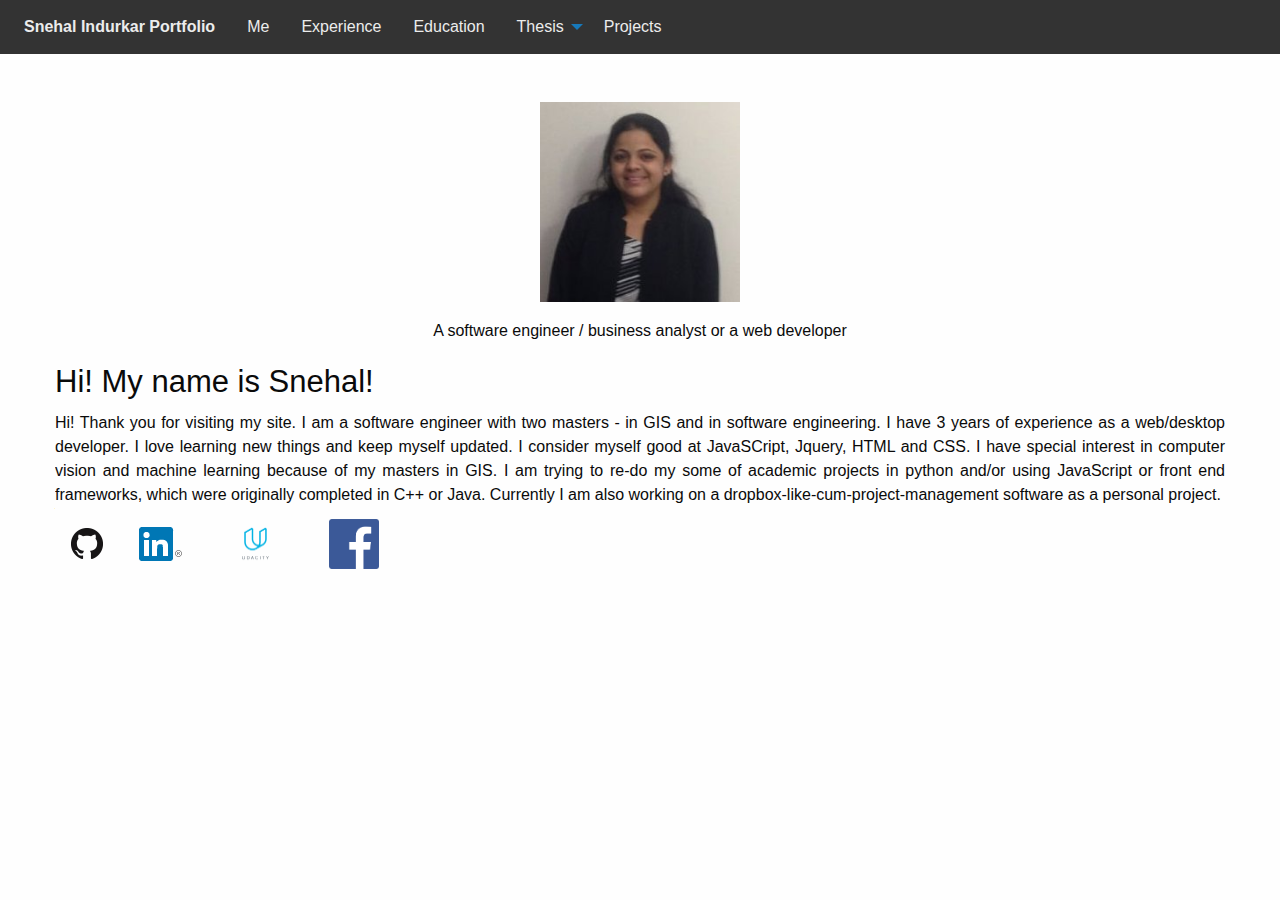
<file: index.html>
<!doctype html>
<html class="no-js" lang="en" dir="ltr">
  <head>
    <meta charset="utf-8">
    <meta http-equiv="x-ua-compatible" content="ie=edge">
    <meta name="viewport" content="width=device-width, initial-scale=1.0">
    <title>Snehal Indurkar - About Me</title>
    <link rel="stylesheet" href="css/foundation.css">
    <link rel="stylesheet" href="css/app.css">
  </head>
  <body>
    <!-- *** TOP NAVIGATION BAR ** -->
    <div class="title-bar" data-responsive-toggle="main-nav-menu" data-hide-for="medium">
      <button class="menu-icon" type="button" data-toggle="main-nav-menu"></button>
      <div class="title-bar-title">Snehal Indurkar</div>
    </div>

    <div class="top-bar" id="main-nav-menu">
      <div class="top-bar-left">
        <ul class="dropdown vertical medium-horizontal menu" data-responsive-menu="drilldown medium-dropdown" data-auto-height="true" data-animate-height="true">
          <li class="menu-text">Snehal Indurkar Portfolio</li>
          <li><a href="index.html">Me</a></li>
          <li><a href="experience.html">Experience</a></li>
          <li><a href="education.html">Education</a></li>
          <li>
            <a href="#">Thesis</a>
            <ul class="vertical menu">
              <li><a href="#">Road Detection using mobile mapping data</a></li>
              <li><a href="#">Chain Code Library</a></li>
            </ul>
          </li>
          <li><a href="projects.html">Projects</a></li>
        </ul>
      </div>
    </div>

    <!-- *** ABOUT ME ** -->
    <div class="row main-content">
      <div class="medium-12 column text-center">
        <img src="img/dp.jpg" alt="My pic" width="200"/>
        <p>A software engineer / business analyst or a web developer </p>
      </div>
      <div class="medium-12 column text-justify">
        <h3>Hi! My name is Snehal!</h3>
        Hi! Thank you for visiting my site.
        I am a software engineer with two masters - in GIS and in software engineering. I have 3 years of experience as a web/desktop developer.
        I love learning new things and keep myself updated.
        I consider myself good at JavaSCript, Jquery, HTML and CSS. I have special interest in computer vision and machine learning because of my masters in GIS.
        I am trying to re-do my some of academic projects in python and/or using JavaScript or front end frameworks, which were originally completed in C++ or Java.
        Currently I am also working on a dropbox-like-cum-project-management software as a personal project.
      </div>
    </div>

    <!-- *** FOOTER ** -->
    <div class="column row">
      <ul class="menu">
        <li> <a href="https://github.com/sneha774" target="_blank"> <img src="img/GitHub-Mark-32px.png" alt="github" /> </a> </li>
        <li> <a href="https://www.linkedin.com/in/snehal-indurkar-870b5b15/" target="_blank"> <img src="img/In-2C-34px-R.png" alt="Linkedin"/> </a> </li>
        <li> <a href="https://profiles.udacity.com/p/10551140348" target="_blank"> <img src="img/udacity_share.png" alt="Udacity" width="75"/> </a> </li>
        <li> <a href="https://www.facebook.com/snehal.indurkar" target="_blank"> <img src="img/FB-fLogo-Blue-broadcast-2.png" alt="Facebook" width="50"/> </a> </li>
      </ul>
    </div>

    <script src="js/vendor/jquery.js"></script>
    <script src="js/vendor/what-input.js"></script>
    <script src="js/vendor/foundation.js"></script>
    <script src="js/app.js"></script>
  </body>
</html>
</file>
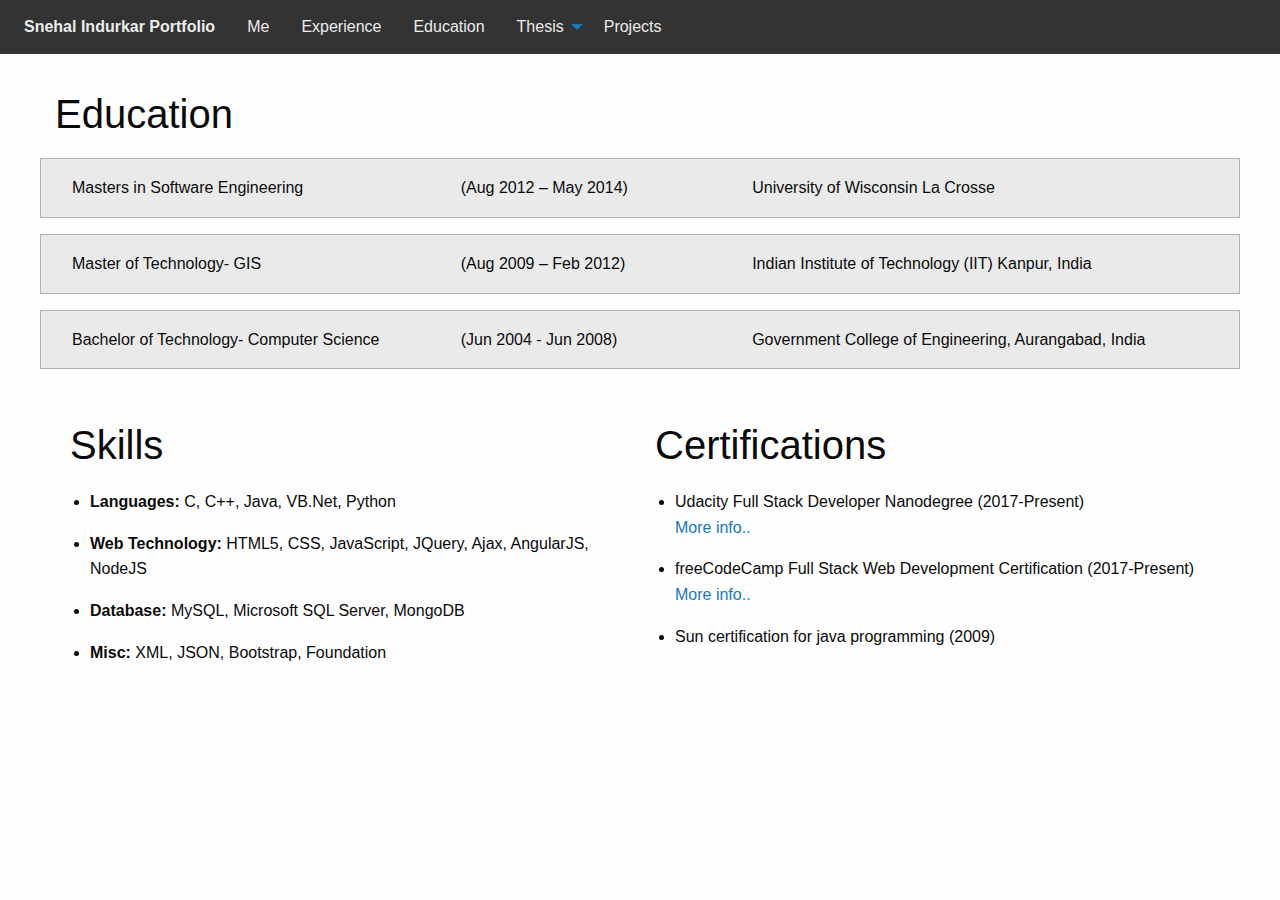
<file: education.html>
<!doctype html>
<html class="no-js" lang="en" dir="ltr">
  <head>
    <meta charset="utf-8">
    <meta http-equiv="x-ua-compatible" content="ie=edge">
    <meta name="viewport" content="width=device-width, initial-scale=1.0">
    <title>Snehal Indurkar - Experience</title>
    <link rel="stylesheet" href="css/foundation.css">
    <link rel="stylesheet" href="css/app.css">
  </head>
  <body>

    <!-- *** TOP NAVIGATION BAR ** -->
    <div class="title-bar" data-responsive-toggle="main-nav-menu" data-hide-for="medium">
      <button class="menu-icon" type="button" data-toggle="main-nav-menu"></button>
      <div class="title-bar-title">Snehal Indurkar</div>
    </div>

    <div class="top-bar" id="main-nav-menu">
      <div class="top-bar-left">
        <ul class="dropdown vertical medium-horizontal menu" data-responsive-menu="drilldown medium-dropdown" data-auto-height="true" data-animate-height="true">
          <li class="menu-text">Snehal Indurkar Portfolio</li>
          <li><a href="index.html">Me</a></li>
          <li><a href="experience.html">Experience</a></li>
          <li><a href="education.html">Education</a></li>
          <li>
            <a href="#">Thesis</a>
            <ul class="vertical menu">
              <li><a href="#">Road Detection using mobile mapping data</a></li>
              <li><a href="#">Chain Code Library</a></li>
            </ul>
          </li>
          <li><a href="projects.html">Projects</a></li>
        </ul>
      </div>
    </div>

    <!-- *** EDUCATION ** -->

    <div class="row main-content">
      <div class="small-12 medium-12 columns">
        <h2>Education</h2>
        <ul class="no-bullet">
          <li>
            <div class="row callout secondary">
              <div class="small-12 medium-4 columns">Masters in Software Engineering</div>
              <div class="small-12 medium-3 columns">(Aug 2012 – May 2014)</div>
              <div class="small-12 medium-5 columns">University of Wisconsin La Crosse</div>
            </div>
          </li>
          <li>
            <div class="row callout secondary">
              <div class="small-12 medium-4 columns">Master of Technology- GIS</div>
              <div class="small-12 medium-3 columns">(Aug 2009 – Feb 2012)</div>
              <div class="small-12 medium-5 columns">Indian Institute of Technology (IIT) Kanpur, India</div>
            </div>
          </li>
          <li>
            <div class="row callout secondary">
              <div class="small-12 medium-4 columns">Bachelor of Technology- Computer Science</div>
              <div class="small-12 medium-3 columns">(Jun 2004 - Jun 2008)</div>
              <div class="small-12 medium-5 columns">Government College of Engineering, Aurangabad, India</div>
            </div>
          </li>
        </ul>

        <!-- *** SKILL and CERTIFICATIONS ** -->
        <div class="small-12 medium-6 columns">
          <div class="mypanel">
            <h2>Skills</h2>
            <ul>
              <li>
                <b>Languages:</b>
                C, C++, Java, VB.Net, Python
              </li>
              <li>
                <b>Web Technology:</b>
                HTML5, CSS, JavaScript, JQuery, Ajax, AngularJS, NodeJS
              </li>
              <li>
                <b>Database:</b>
                MySQL, Microsoft SQL Server, MongoDB
              </li>
              <li>
                <b>Misc:</b>
                XML, JSON, Bootstrap, Foundation
              </li>
            </ul>
          </div>
        </div>
        <div class="small-12 medium-6 columns">
          <div class="mypanel">
            <h2>Certifications</h2>
            <ul>
              <li>Udacity Full Stack Developer Nanodegree (2017-Present)<br/>
                <a href="https://www.udacity.com/course/full-stack-web-developer-nanodegree--nd004" target="_blank">More info..</a>
              </li>
              <li>freeCodeCamp Full Stack Web Development Certification (2017-Present)<br/>
                <a href="https://www.freecodecamp.com" target="_blank">More info..</a>
              </li>
              <li>Sun certification for java programming (2009)</li>
            </ul>
          </div>
        </div>

      </div>
    </div>


    <script src="js/vendor/jquery.js"></script>
    <script src="js/vendor/what-input.js"></script>
    <script src="js/vendor/foundation.js"></script>
    <script src="js/app.js"></script>
  </body>
</html>
</file>
<file: css/app.css>
.top-bar {
  background: #333;
}

.top-bar .menu{
  background: #333;
  color: #ececec;
}

.top-bar .menu a{
  color: #ececec;
}

.main-content {
  margin-top: 2rem;
}

.main-content img {
  margin:1rem 1rem;
}

.main-content li{
  margin:1rem 0;
}

.mypanel {
  margin:2rem 0rem;
}
.mypanel-border {
  margin:2rem 0rem;
  border:2px solid #ddd;
  border-top:3px inset #aaa;
  padding:2rem 2rem;
}

.mytitle{
  margin-bottom:1rem;
  font-size:large;
  font-weight:bold;
  color:#1779ba;
}
</file>
